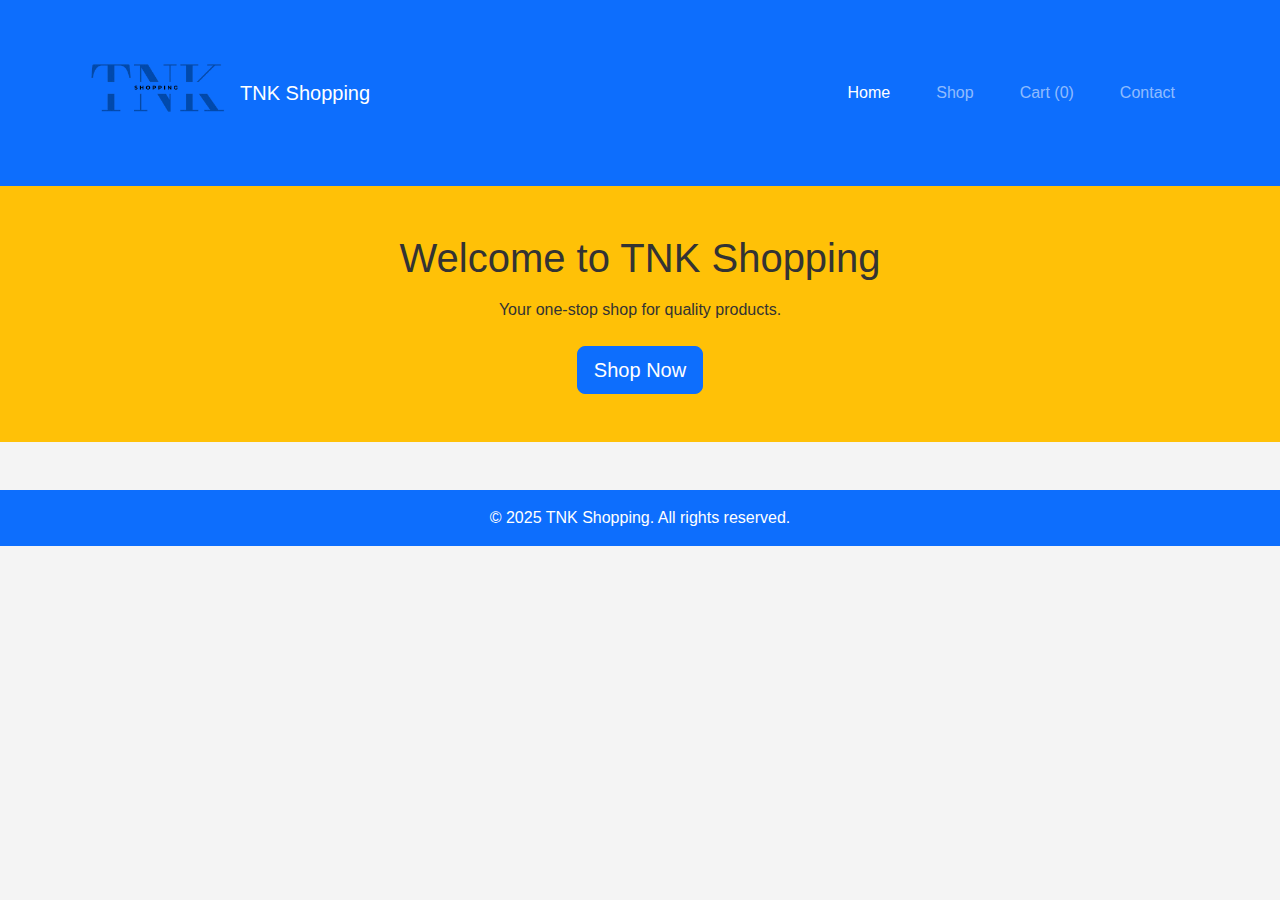
<file: index.html>
<!DOCTYPE html>
<html lang="en">
<head>
  <meta charset="UTF-8" />
  <meta name="viewport" content="width=device-width, initial-scale=1.0"/>
  <title>TNK Shopping - Home</title>
  
  <!-- Bootstrap CSS -->
  <link 
    href="https://cdn.jsdelivr.net/npm/bootstrap@5.3.0/dist/css/bootstrap.min.css" 
    rel="stylesheet"
  />
  
  <!-- custom CSS -->
  <link rel="stylesheet" href="style.css" />
</head>
<body>
  <!-- Header / Navbar -->
  <nav class="navbar navbar-expand-lg navbar-dark bg-primary">
    <div class="container">
      <a class="navbar-brand d-flex align-items-center" href="index.html">
        <img src="images/TNK Logo.png" alt="TNK Shopping Logo" class="logo me-2" />
        TNK Shopping
      </a>
      <button 
        class="navbar-toggler" 
        type="button" 
        data-bs-toggle="collapse" 
        data-bs-target="#mainNav" 
        aria-controls="mainNav" 
        aria-expanded="false" 
        aria-label="Toggle navigation"
      >
        <span class="navbar-toggler-icon"></span>
      </button>
      <div class="collapse navbar-collapse" id="mainNav">
        <ul class="navbar-nav ms-auto">
          <li class="nav-item">
            <a class="nav-link active" href="index.html">Home</a>
          </li>
          <li class="nav-item">
            <a class="nav-link" href="shop.html">Shop</a>
          </li>
          <li class="nav-item">
            <a class="nav-link" href="cart.html">
              Cart (<span id="cart-count">0</span>)
            </a>
          </li>
          <li class="nav-item">
            <a class="nav-link" href="contact.html">Contact</a>
          </li>
        </ul>
      </div>
    </div>
  </nav>

  <!-- Hero section -->
  <section class="bg-warning py-5 text-center">
    <div class="container">
      <h1 class="mb-3">Welcome to TNK Shopping</h1>
      <p class="mb-4">Your one-stop shop for quality products.</p>
      <a href="shop.html" class="btn btn-primary btn-lg">Shop Now</a>
    </div>
  </section>

  <!-- Footer -->
  <footer class="bg-primary text-white text-center py-3 mt-5">
    <p class="m-0">© 2025 TNK Shopping. All rights reserved.</p>
  </footer>

  <!-- Bootstrap JS -->
  <script src="https://cdn.jsdelivr.net/npm/bootstrap@5.3.0/dist/js/bootstrap.bundle.min.js"></script>
  <!-- external JS -->
  <script src="script.js"></script>
</body>
</html>
</file>
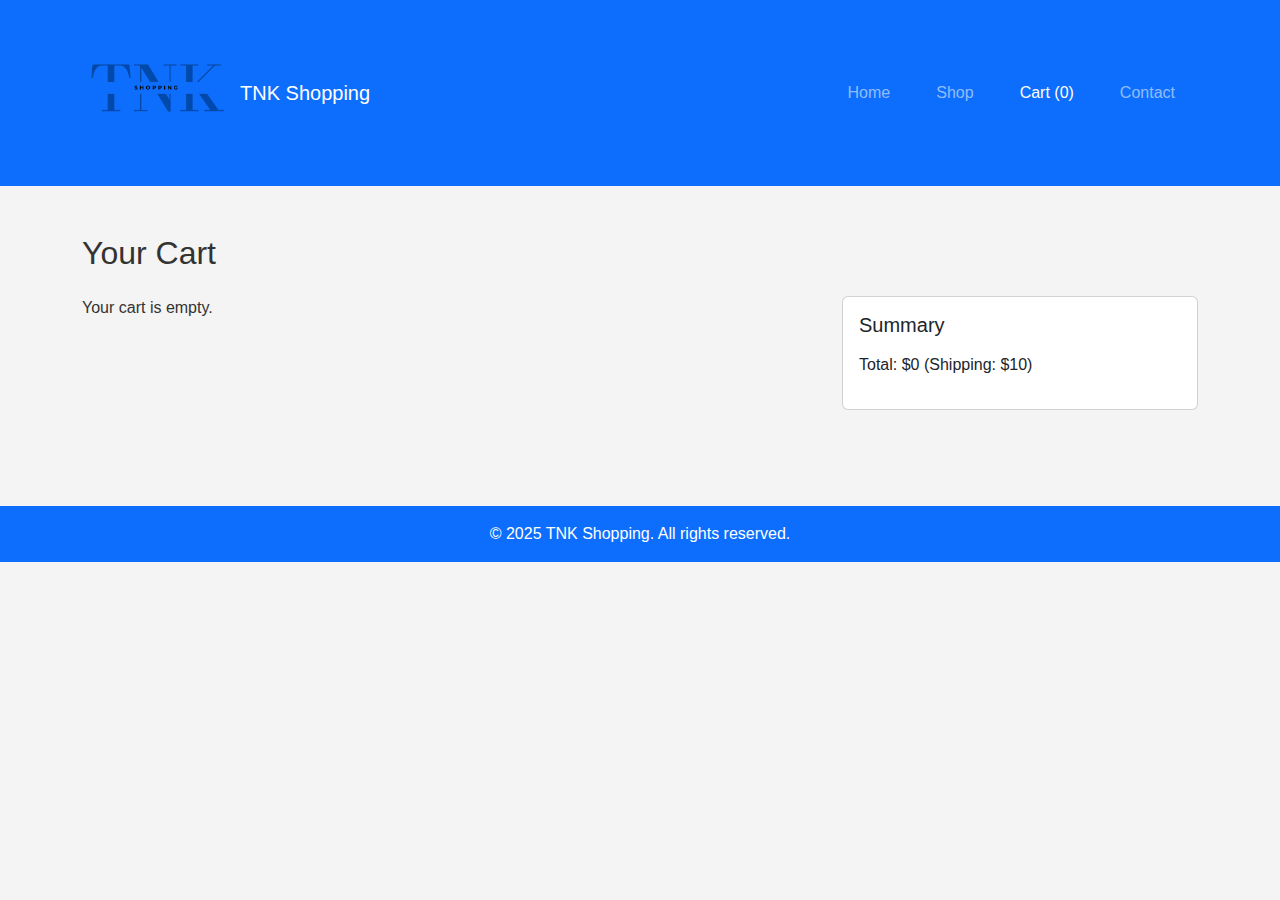
<file: cart.html>
<!DOCTYPE html>
<html lang="en">
<head>
  <meta charset="UTF-8" />
  <meta name="viewport" content="width=device-width, initial-scale=1.0"/>
  <title>Cart - TNK Shopping</title>
  
  <!-- Bootstrap CSS -->
  <link 
    href="https://cdn.jsdelivr.net/npm/bootstrap@5.3.0/dist/css/bootstrap.min.css" 
    rel="stylesheet"
  />

  <!-- custom CSS -->
  <link rel="stylesheet" href="style.css" />
</head>
<body>
  <!-- Header / Navbar -->
  <nav class="navbar navbar-expand-lg navbar-dark bg-primary">
    <div class="container">
      <a class="navbar-brand d-flex align-items-center" href="index.html">
        <img src="images/TNK Logo.png" alt="TNK Shopping Logo" class="logo me-2" />
        TNK Shopping
      </a>
      <button 
        class="navbar-toggler" 
        type="button" 
        data-bs-toggle="collapse" 
        data-bs-target="#mainNav" 
        aria-controls="mainNav" 
        aria-expanded="false" 
        aria-label="Toggle navigation"
      >
        <span class="navbar-toggler-icon"></span>
      </button>
      <div class="collapse navbar-collapse" id="mainNav">
        <ul class="navbar-nav ms-auto">
          <li class="nav-item">
            <a class="nav-link" href="index.html">Home</a>
          </li>
          <li class="nav-item">
            <a class="nav-link" href="shop.html">Shop</a>
          </li>
          <li class="nav-item">
            <a class="nav-link active" href="cart.html">
              Cart (<span id="cart-count">0</span>)
            </a>
          </li>
          <li class="nav-item">
            <a class="nav-link" href="contact.html">Contact</a>
          </li>
        </ul>
      </div>
    </div>
  </nav>

  <!-- Cart Section -->
  <section class="py-5">
    <div class="container">
      <h2 class="mb-4">Your Cart</h2>
      <div class="row">
        <!-- Cart Items -->
        <div class="col-md-8 mb-4">
          <div id="cart-items" class="list-group">
            <!-- Cart items will be displayed here dynamically -->
          </div>
        </div>
        <!-- Cart Summary -->
        <div class="col-md-4">
          <div class="card p-3">
            <h5 class="mb-3">Summary</h5>
            <p id="cart-total">Total: $0 (Shipping: $10)</p>
            <button id="checkout-btn" class="btn btn-success">
              Proceed to Checkout
            </button>
          </div>
        </div>
      </div>
    </div>
  </section>

  <!-- Footer -->
  <footer class="bg-primary text-white text-center py-3 mt-5">
    <p class="m-0">© 2025 TNK Shopping. All rights reserved.</p>
  </footer>

  <!-- Bootstrap JS -->
  <script src="https://cdn.jsdelivr.net/npm/bootstrap@5.3.0/dist/js/bootstrap.bundle.min.js"></script>
  <!-- external JS -->
  <script src="script.js"></script>
</body>
</html>
</file>
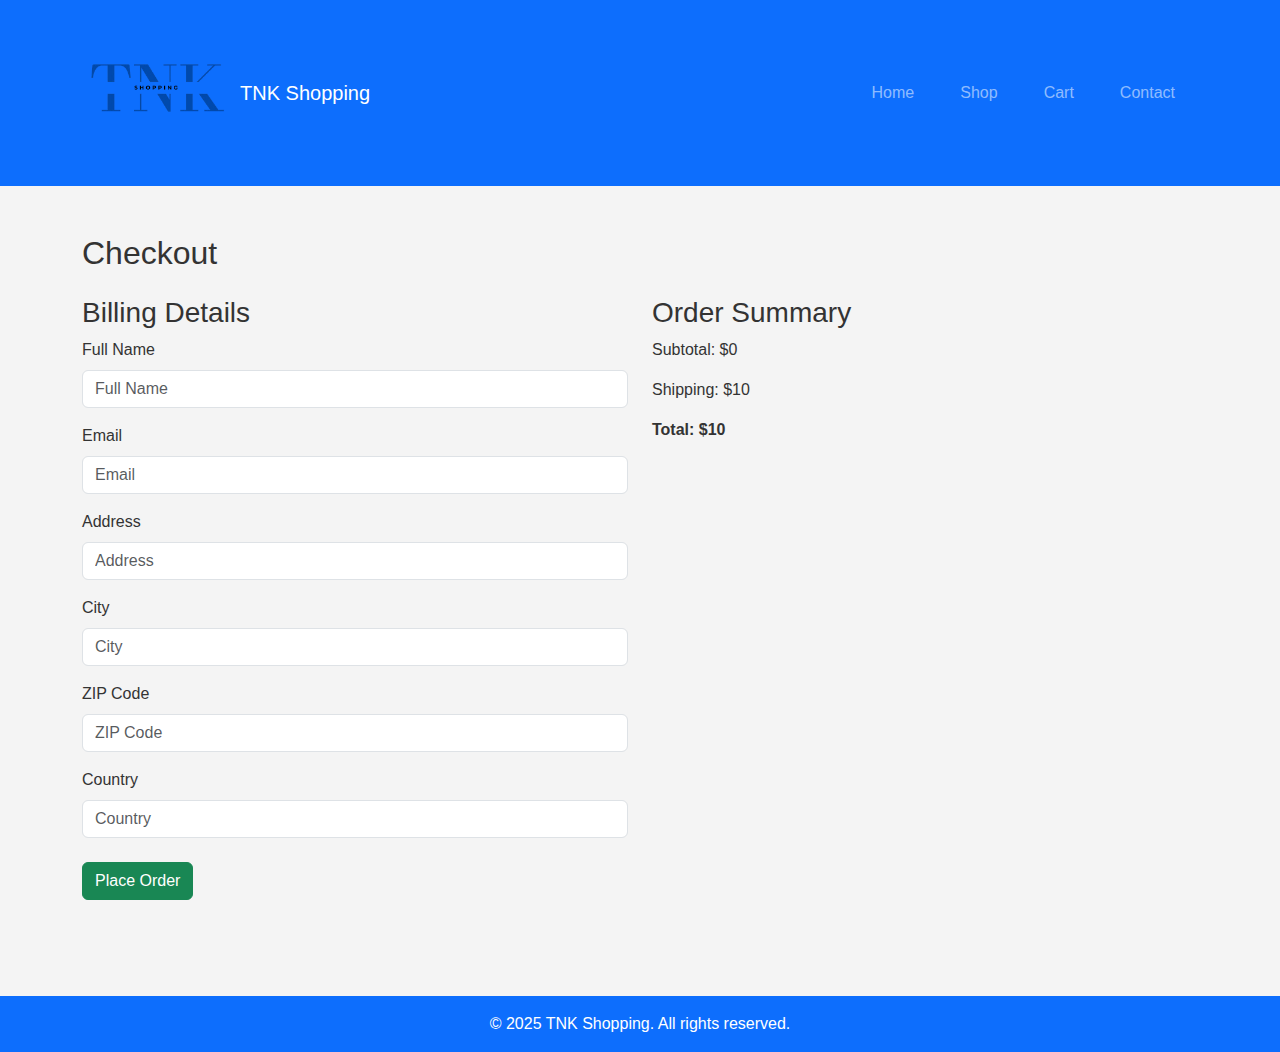
<file: checkout.html>
<!DOCTYPE html>
<html lang="en">
<head>
  <meta charset="UTF-8" />
  <meta name="viewport" content="width=device-width, initial-scale=1.0"/>
  <title>Checkout - TNK Shopping</title>
  
  <!-- Bootstrap CSS -->
  <link 
    href="https://cdn.jsdelivr.net/npm/bootstrap@5.3.0/dist/css/bootstrap.min.css" 
    rel="stylesheet"
  />
  
  <!--  custom CSS -->
  <link rel="stylesheet" href="style.css" />
</head>
<body>
  <!-- Header / Navbar -->
  <nav class="navbar navbar-expand-lg navbar-dark bg-primary">
    <div class="container">
      <a class="navbar-brand d-flex align-items-center" href="index.html">
        <img src="images/TNK Logo.png" alt="TNK Shopping Logo" class="logo me-2" />
        TNK Shopping
      </a>
      <button 
        class="navbar-toggler" 
        type="button" 
        data-bs-toggle="collapse" 
        data-bs-target="#mainNav" 
        aria-controls="mainNav" 
        aria-expanded="false" 
        aria-label="Toggle navigation"
      >
        <span class="navbar-toggler-icon"></span>
      </button>
      <div class="collapse navbar-collapse" id="mainNav">
        <ul class="navbar-nav ms-auto">
          <li class="nav-item">
            <a class="nav-link" href="index.html">Home</a>
          </li>
          <li class="nav-item">
            <a class="nav-link" href="shop.html">Shop</a>
          </li>
          <li class="nav-item">
            <a class="nav-link" href="cart.html">Cart</a>
          </li>
          <li class="nav-item">
            <a class="nav-link" href="contact.html">Contact</a>
          </li>
        </ul>
      </div>
    </div>
  </nav>

  <!-- Checkout Section -->
  <section class="py-5">
    <div class="container">
      <h2 class="mb-4">Checkout</h2>
      <div class="row">
        <div class="col-md-6">
          <form id="checkout-form" class="needs-validation" novalidate>
            <h3>Billing Details</h3>
            <div class="mb-3">
              <label for="name" class="form-label">Full Name</label>
              <input 
                type="text" 
                class="form-control" 
                id="name" 
                placeholder="Full Name" 
                required
              />
            </div>
            <div class="mb-3">
              <label for="email" class="form-label">Email</label>
              <input 
                type="email" 
                class="form-control" 
                id="email" 
                placeholder="Email"
                required
              />
            </div>
            <div class="mb-3">
              <label for="address" class="form-label">Address</label>
              <input 
                type="text" 
                class="form-control" 
                id="address" 
                placeholder="Address" 
                required
              />
            </div>
            <div class="mb-3">
              <label for="city" class="form-label">City</label>
              <input 
                type="text" 
                class="form-control" 
                id="city" 
                placeholder="City" 
                required
              />
            </div>
            <div class="mb-3">
              <label for="zip" class="form-label">ZIP Code</label>
              <input 
                type="text" 
                class="form-control" 
                id="zip" 
                placeholder="ZIP Code" 
                required
              />
            </div>
            <div class="mb-3">
              <label for="country" class="form-label">Country</label>
              <input 
                type="text" 
                class="form-control" 
                id="country" 
                placeholder="Country" 
                required
              />
            </div>
            
            <button type="submit" class="btn btn-success mt-2">Place Order</button>
          </form>
        </div>
        <div class="col-md-6">
          <h3>Order Summary</h3>
          <p>Subtotal: <span id="checkout-subtotal">$0</span></p>
          <p>Shipping: $10</p>
          <p class="fw-bold">
            Total: <span id="checkout-total">$10</span>
          </p>
        </div>
      </div>
    </div>
  </section>

  <!-- Footer -->
  <footer class="bg-primary text-white text-center py-3 mt-5">
    <p class="m-0">© 2025 TNK Shopping. All rights reserved.</p>
  </footer>

  <!-- Bootstrap JS -->
  <script src="https://cdn.jsdelivr.net/npm/bootstrap@5.3.0/dist/js/bootstrap.bundle.min.js"></script>
  <!--  external JS -->
  <script src="script.js"></script>
</body>
</html>
</file>
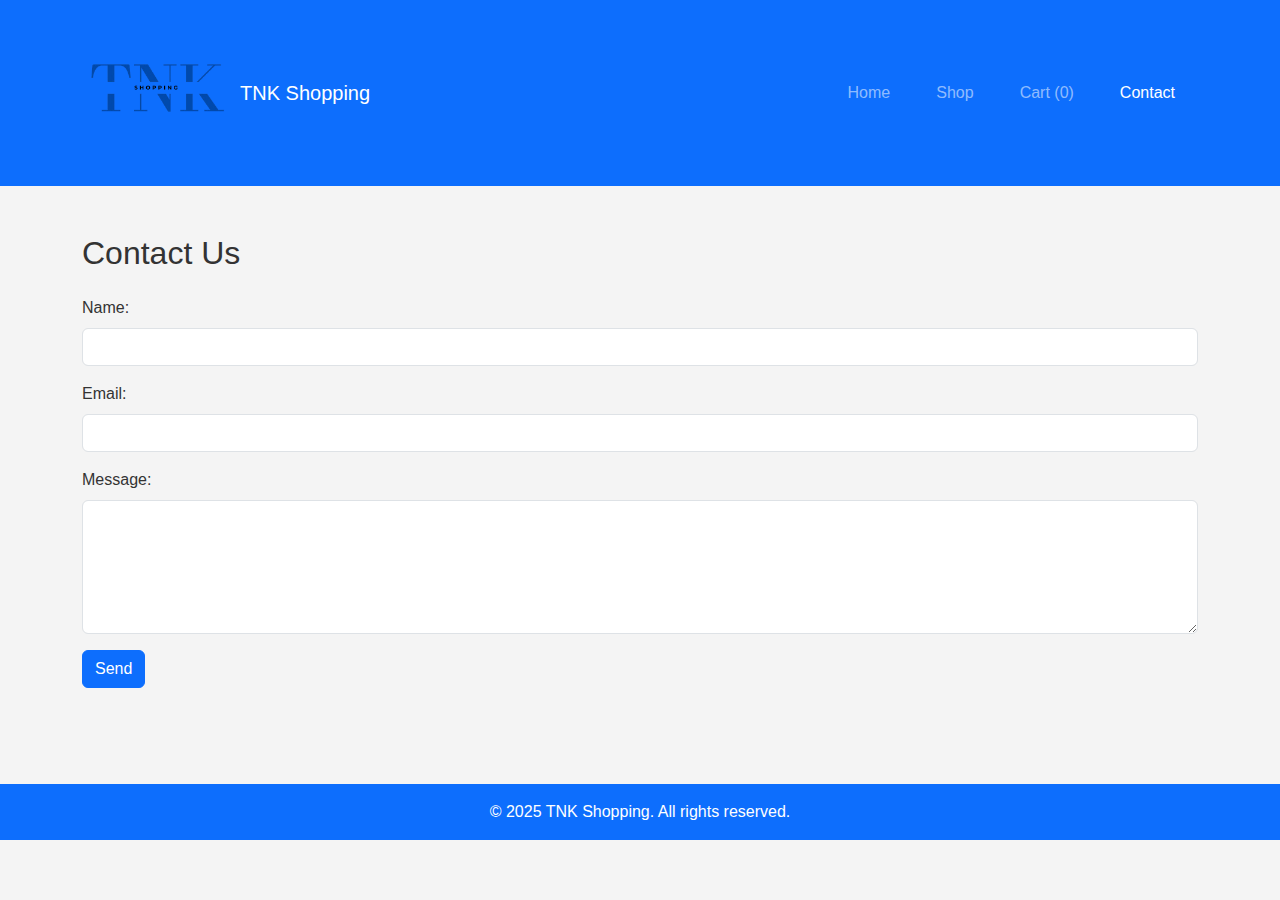
<file: contact.html>
<!DOCTYPE html>
<html lang="en">
<head>
  <meta charset="UTF-8" />
  <meta name="viewport" content="width=device-width, initial-scale=1.0"/>
  <title>Contact - TNK Shopping</title>
  
  <!-- Bootstrap CSS -->
  <link 
    href="https://cdn.jsdelivr.net/npm/bootstrap@5.3.0/dist/css/bootstrap.min.css" 
    rel="stylesheet"
  />
  
  <!-- custom CSS -->
  <link rel="stylesheet" href="style.css" />
</head>
<body>
  <!-- Header / Navbar -->
  <nav class="navbar navbar-expand-lg navbar-dark bg-primary">
    <div class="container">
      <a class="navbar-brand d-flex align-items-center" href="index.html">
        <img src="images/TNK Logo.png" alt="TNK Shopping Logo" class="logo me-2" />
        TNK Shopping
      </a>
      <button 
        class="navbar-toggler" 
        type="button" 
        data-bs-toggle="collapse" 
        data-bs-target="#mainNav" 
        aria-controls="mainNav" 
        aria-expanded="false" 
        aria-label="Toggle navigation"
      >
        <span class="navbar-toggler-icon"></span>
      </button>
      <div class="collapse navbar-collapse" id="mainNav">
        <ul class="navbar-nav ms-auto">
          <li class="nav-item">
            <a class="nav-link" href="index.html">Home</a>
          </li>
          <li class="nav-item">
            <a class="nav-link" href="shop.html">Shop</a>
          </li>
          <li class="nav-item">
            <a class="nav-link" href="cart.html">
              Cart (<span id="cart-count">0</span>)
            </a>
          </li>
          <li class="nav-item">
            <a class="nav-link active" href="contact.html">Contact</a>
          </li>
        </ul>
      </div>
    </div>
  </nav>

  <!-- Contact Form -->
  <section class="py-5">
    <div class="container">
      <h2 class="mb-4">Contact Us</h2>
      <form id="contactForm">
        <div class="mb-3">
          <label for="name" class="form-label">Name:</label>
          <input 
            type="text" 
            id="name" 
            class="form-control" 
            required
          />
        </div>
        <div class="mb-3">
          <label for="email" class="form-label">Email:</label>
          <input 
            type="email" 
            id="email" 
            class="form-control" 
            required
          />
        </div>
        <div class="mb-3">
          <label for="message" class="form-label">Message:</label>
          <textarea 
            id="message" 
            class="form-control" 
            rows="5" 
            required
          ></textarea>
        </div>
        <button type="submit" class="btn btn-primary">Send</button>
      </form>
    </div>
  </section>

  <!-- Footer -->
  <footer class="bg-primary text-white text-center py-3 mt-5">
    <p class="m-0">&copy; 2025 TNK Shopping. All rights reserved.</p>
  </footer>

  <!-- Bootstrap JS -->
  <script src="https://cdn.jsdelivr.net/npm/bootstrap@5.3.0/dist/js/bootstrap.bundle.min.js"></script>
  <!-- external JS -->
  <script src="script.js"></script>
</body>
</html>
</file>
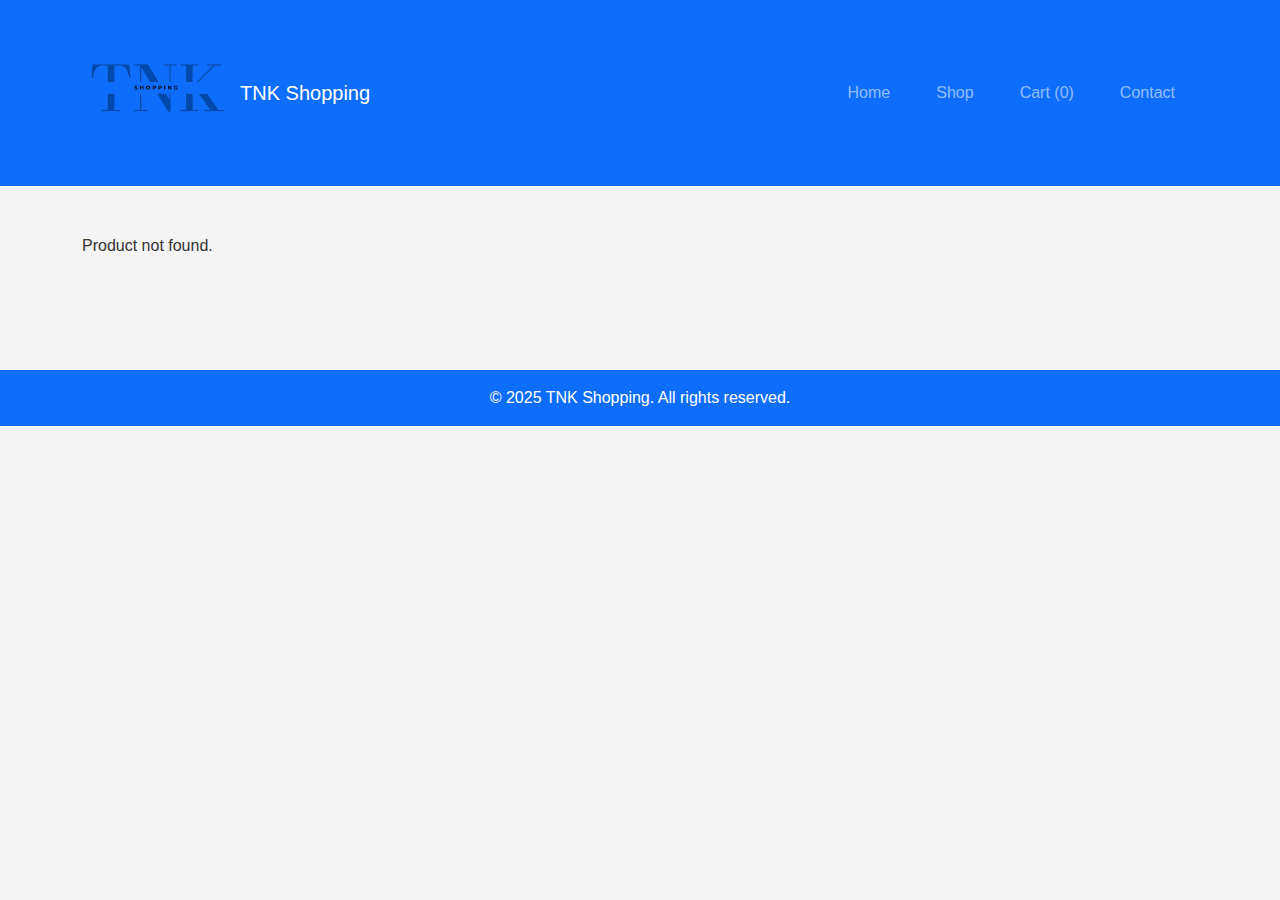
<file: product.html>
<!DOCTYPE html>
<html lang="en">
<head>
  <meta charset="UTF-8" />
  <meta name="viewport" content="width=device-width, initial-scale=1.0"/>
  <title>Product Details - TNK Shopping</title>
  
  <!-- Bootstrap CSS -->
  <link 
    href="https://cdn.jsdelivr.net/npm/bootstrap@5.3.0/dist/css/bootstrap.min.css" 
    rel="stylesheet"
  />
  
  <!--  custom CSS -->
  <link rel="stylesheet" href="style.css" />
</head>
<body>
  <!-- Header / Navbar -->
  <nav class="navbar navbar-expand-lg navbar-dark bg-primary">
    <div class="container">
      <a class="navbar-brand d-flex align-items-center" href="index.html">
        <img src="images/TNK Logo.png" alt="TNK Shopping Logo" class="logo me-2" />
        TNK Shopping
      </a>
      <button 
        class="navbar-toggler" 
        type="button" 
        data-bs-toggle="collapse" 
        data-bs-target="#mainNav" 
        aria-controls="mainNav" 
        aria-expanded="false" 
        aria-label="Toggle navigation"
      >
        <span class="navbar-toggler-icon"></span>
      </button>
      <div class="collapse navbar-collapse" id="mainNav">
        <ul class="navbar-nav ms-auto">
          <li class="nav-item">
            <a class="nav-link" href="index.html">Home</a>
          </li>
          <li class="nav-item">
            <a class="nav-link" href="shop.html">Shop</a>
          </li>
          <li class="nav-item">
            <a class="nav-link" href="cart.html">
              Cart (<span id="cart-count">0</span>)
            </a>
          </li>
          <li class="nav-item">
            <a class="nav-link" href="contact.html">Contact</a>
          </li>
        </ul>
      </div>
    </div>
  </nav>

  <!-- Product Details Section -->
  <section class="py-5">
    <div class="container">
      <div id="product-details" class="row">
        <!-- Product details will be dynamically loaded here by loadProductDetails() -->
      </div>
    </div>
  </section>

  <!-- Footer -->
  <footer class="bg-primary text-white text-center py-3 mt-5">
    <p class="m-0">© 2025 TNK Shopping. All rights reserved.</p>
  </footer>

  <!-- Bootstrap JS -->
  <script src="https://cdn.jsdelivr.net/npm/bootstrap@5.3.0/dist/js/bootstrap.bundle.min.js"></script>
  <!-- external JS -->
  <script src="script.js"></script>
</body>
</html>
</file>
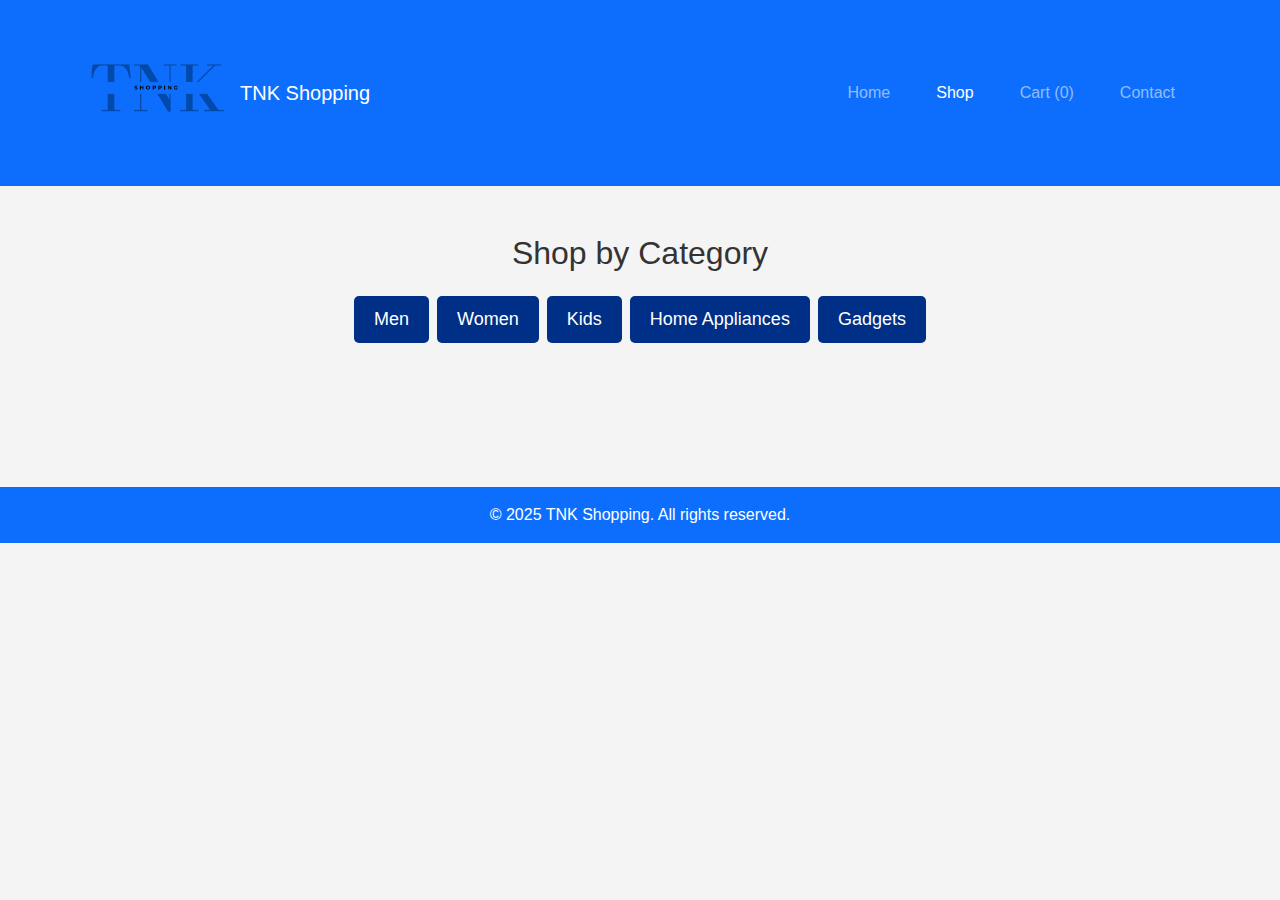
<file: shop.html>
<!DOCTYPE html>
<html lang="en">
<head>
  <meta charset="UTF-8" />
  <meta name="viewport" content="width=device-width, initial-scale=1.0"/>
  <title>Shop - TNK Shopping</title>
  
  <!-- Bootstrap CSS -->
  <link 
    href="https://cdn.jsdelivr.net/npm/bootstrap@5.3.0/dist/css/bootstrap.min.css" 
    rel="stylesheet"
  />
  
  <!-- custom CSS -->
  <link rel="stylesheet" href="style.css" />
</head>
<body>
  <!-- Header / Navbar -->
  <nav class="navbar navbar-expand-lg navbar-dark bg-primary">
    <div class="container">
      <a class="navbar-brand d-flex align-items-center" href="index.html">
        <img src="images/TNK Logo.png" alt="TNK Shopping Logo" class="logo me-2" />
        TNK Shopping
      </a>
      <button 
        class="navbar-toggler" 
        type="button" 
        data-bs-toggle="collapse" 
        data-bs-target="#mainNav" 
        aria-controls="mainNav" 
        aria-expanded="false" 
        aria-label="Toggle navigation"
      >
        <span class="navbar-toggler-icon"></span>
      </button>
      <div class="collapse navbar-collapse" id="mainNav">
        <ul class="navbar-nav ms-auto">
          <li class="nav-item">
            <a class="nav-link" href="index.html">Home</a>
          </li>
          <li class="nav-item">
            <a class="nav-link active" href="shop.html">Shop</a>
          </li>
          <li class="nav-item">
            <a class="nav-link" href="cart.html">
              Cart (<span id="cart-count">0</span>)
            </a>
          </li>
          <li class="nav-item">
            <a class="nav-link" href="contact.html">Contact</a>
          </li>
        </ul>
      </div>
    </div>
  </nav>

  <!-- Shop by category -->
  <section class="py-5">
    <div class="container">
      <h2 class="text-center mb-4">Shop by Category</h2>
      <div class="d-flex justify-content-center flex-wrap gap-2 mb-5">
        <button class="btn btn-outline-primary category-btn" data-category="mens">Men</button>
        <button class="btn btn-outline-primary category-btn" data-category="womens">Women</button>
        <button class="btn btn-outline-primary category-btn" data-category="kids">Kids</button>
        <button class="btn btn-outline-primary category-btn" data-category="home">Home Appliances</button>
        <button class="btn btn-outline-primary category-btn" data-category="gadgets">Gadgets</button>
      </div>

      <div class="row" id="products-section">
        <!-- Products will load here dynamically -->
      </div>
    </div>
  </section>

  <!-- Footer -->
  <footer class="bg-primary text-white text-center py-3 mt-5">
    <p class="m-0">© 2025 TNK Shopping. All rights reserved.</p>
  </footer>

  <!-- Bootstrap JS -->
  <script src="https://cdn.jsdelivr.net/npm/bootstrap@5.3.0/dist/js/bootstrap.bundle.min.js"></script>
  <!-- external JS -->
  <script src="script.js"></script>
</body>
</html>
</file>
<file: style.css>
/* General Styles */
body {
    font-family: Arial, sans-serif;
    margin: 0;
    padding: 0;
    background-color: #f4f4f4;
    color: #333;
  }
  
  /* Header */
  header {
    background-color: #002F87; /* Dark Blue Matching the Logo */
    padding: 15px 0;
    text-align: center;
  }
  
  .logo {
    max-width: 150px;
    display: block;
    margin: 0 auto 10px;
  }
  
  nav ul {
    list-style: none;
    padding: 0;
  }
  
  nav ul li {
    display: inline;
    margin: 0 15px;
  }
  
  nav ul li a {
    text-decoration: none;
    color: white;
    font-weight: bold;
    font-size: 18px;
  }
  
  nav ul li a:hover {
    color: #FFCC00; /* Gold Accent */
  }
  
  /* Hero Section */
  .hero {
    text-align: center;
    padding: 50px;
    background-color: #FFCC00; /* Gold Background */
    color: #002F87; /* Blue Text */
  }
  
  .hero h1 {
    font-size: 36px;
    margin-bottom: 10px;
  }
  
  .hero .btn {
    background-color: #002F87;
    color: white;
    padding: 10px 20px;
    text-decoration: none;
    font-size: 18px;
    border-radius: 5px;
  }
  
  .hero .btn:hover {
    background-color: #001A5E;
  }
  
  /* Shop Categories */
  .shop-categories {
    text-align: center;
    padding: 20px;
  }
  
  .categories {
    display: flex;
    justify-content: center;
    gap: 15px;
  }
  
  .category-btn {
    background-color: #002F87;
    color: white;
    padding: 10px 20px;
    border: none;
    cursor: pointer;
    font-size: 18px;
    border-radius: 5px;
    transition: 0.3s;
  }
  
  .category-btn:hover {
    background-color: #001A5E;
  }
  
  /* Products Section */
  .products-section {
    display: flex;
    flex-wrap: wrap;
    justify-content: center;
    margin-top: 20px;
    gap: 20px;
  }
  
  .product-card {
    background: white;
    padding: 15px;
    text-align: center;
    border-radius: 8px;
    box-shadow: 0px 4px 10px rgba(0, 0, 0, 0.1);
    width: 200px;
  }
  
  .product-card img {
    max-width: 100%;
    border-radius: 5px;
  }
  
  .product-card h3 {
    font-size: 18px;
    margin: 10px 0 5px;
  }
  
  .product-card p {
    color: #002F87;
    font-weight: bold;
  }
  
  .product-card button {
    background-color: #002F87;
    color: white;
    padding: 8px 15px;
    border: none;
    border-radius: 5px;
    cursor: pointer;
    margin-top: 10px;
    transition: 0.3s;
  }
  
  .product-card button:hover {
    background-color: #001A5E;
  }
  
  /* Product Details */
  .product-details {
    text-align: center;
    padding: 40px;
  }
  
  .product-details img {
    width: 300px;
    border: 3px solid #002F87;
    border-radius: 10px;
  }
  
  .price {
    font-size: 24px;
    color: #002F87;
    font-weight: bold;
  }
  
  .description {
    font-size: 18px;
    margin: 15px 0;
  }
  
  /* Contact Form */
  .contact-form {
    text-align: center;
    padding: 50px;
  }
  
  .contact-form form {
    background-color: white;
    padding: 20px;
    border: 2px solid #002F87;
    border-radius: 10px;
    max-width: 400px;
    margin: auto;
  }
  
  .contact-form label {
    display: block;
    margin-top: 10px;
    font-size: 16px;
    font-weight: bold;
    color: #002F87;
  }
  
  .contact-form input,
  .contact-form textarea {
    width: 90%;
    padding: 10px;
    margin: 5px 0;
    border: 1px solid #002F87;
    border-radius: 5px;
  }
  
  .contact-form textarea {
    height: 100px;
  }
  
  .contact-form .btn {
    display: block;
    margin: 15px auto;
  }
  
  /* Footer */
  footer {
    background-color: #002F87;
    color: white;
    text-align: center;
    padding: 10px;
    position: relative;
    bottom: 0;
    width: 100%;
  }
  
  /* Cart Page Styling */
  .cart-container {
    width: 80%;
    margin: 20px auto;
    padding: 20px;
    background: #fff;
    border-radius: 10px;
    box-shadow: 0px 4px 8px rgba(0, 0, 0, 0.1);
  }
  
  .cart-item {
    display: flex;
    align-items: center;
    justify-content: space-between;
    background: white;
    padding: 15px;
    margin: 10px 0;
    border-radius: 8px;
    box-shadow: 0px 2px 4px rgba(0, 0, 0, 0.1);
  }
  
  .cart-item img {
    width: 80px;
    height: 80px;
    border-radius: 5px;
    margin-right: 10px;
  }
  
  .cart-item h3 {
    flex: 1;
    font-size: 18px;
    color: #333;
  }
  
  .cart-item p {
    font-size: 16px;
    color: #555;
  }
  
  .cart-item button {
    background: #dc3545;
    color: white;
    border: none;
    padding: 8px 12px;
    border-radius: 5px;
    cursor: pointer;
    font-size: 14px;
  }
  
  .cart-item button:hover {
    background: #c82333;
  }
  
  /* Cart Total & Checkout */
  .cart-total {
    font-size: 20px;
    font-weight: bold;
    text-align: right;
    margin-top: 10px;
  }
  
  .checkout-btn {
    display: block;
    width: 100%;
    background: #28a745;
    color: white;
    padding: 10px;
    border: none;
    text-align: center;
    font-size: 18px;
    border-radius: 8px;
    cursor: pointer;
    margin-top: 15px;
    transition: 0.3s;
  }
  
  .checkout-btn:hover {
    background: #218838;
  }
  
  /* Checkout Page */
  .checkout-container {
    width: 50%;
    margin: 30px auto;
    padding: 20px;
    background: white;
    border-radius: 10px;
    box-shadow: 0px 4px 8px rgba(0, 0, 0, 0.1);
  }
  
  .checkout-container h2 {
    text-align: center;
    color: #002F87;
  }
  
  .checkout-form label {
    font-size: 16px;
    font-weight: bold;
    color: #002F87;
    display: block;
    margin-top: 10px;
  }
  
  .checkout-form input {
    width: 100%;
    padding: 10px;
    border: 1px solid #002F87;
    border-radius: 5px;
    margin-top: 5px;
  }
  
  .checkout-form .checkout-btn {
    width: 100%;
    margin-top: 20px;
  }
  
  /* Responsive Design */
  @media (max-width: 768px) {
    .products-section {
      flex-direction: column;
      align-items: center;
    }
  
    .product-card {
      width: 80%;
    }
  
    .cart-container,
    .checkout-container {
      width: 90%;
    }
  }
</file>
